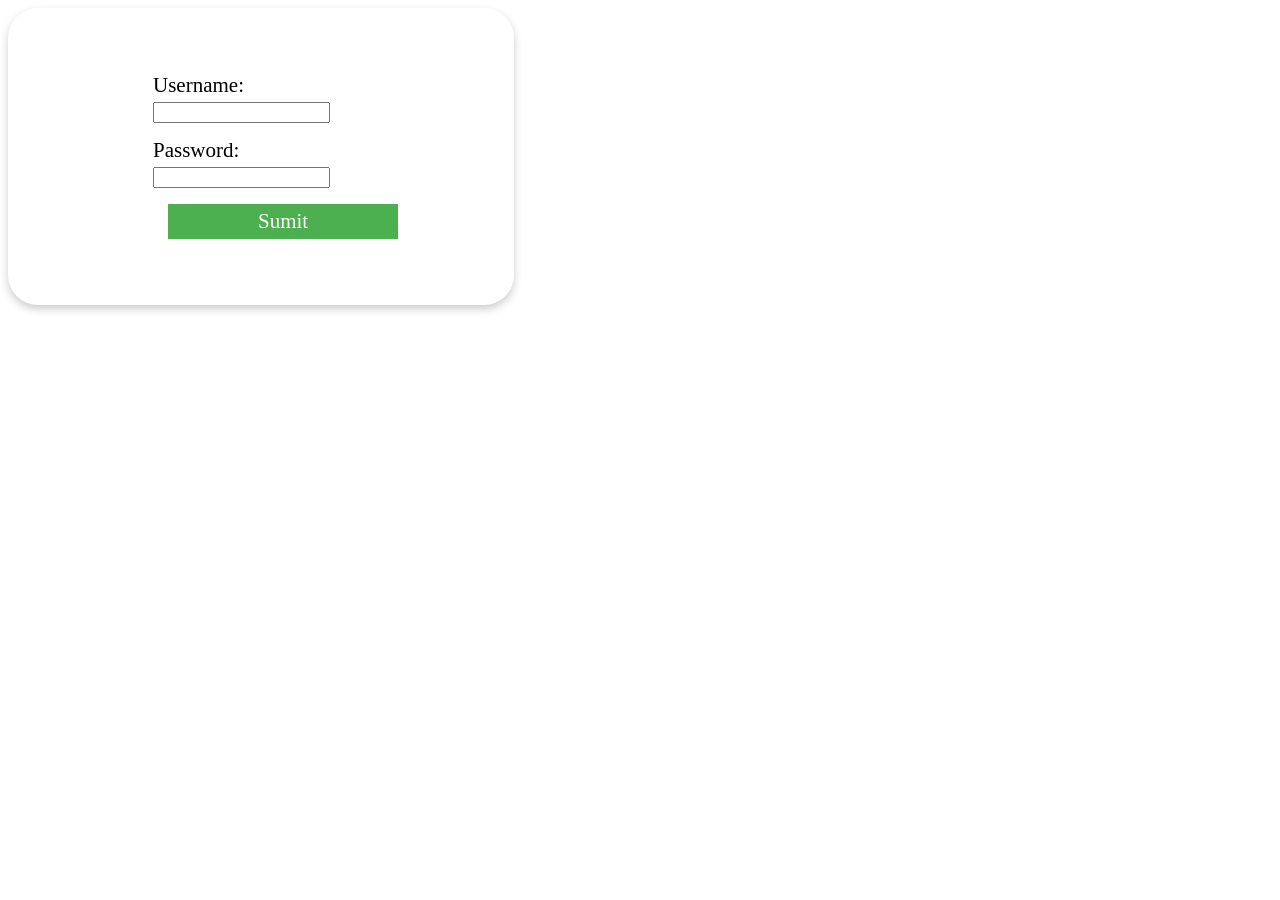
<file: View/ConnectionFail.html>
<!DOCTYPE html>
<html>
<head>
<meta name="viewport" content="width=device-width, initial-scale=1">
<style>
.card {
  box-shadow: 0 4px 8px 0 rgba(0,0,0,0.2);
  transition: 0.3s;
  width: 40%;
  border-radius: 30px;
}

.card:hover {
  box-shadow: 0 8px 16px 0 rgba(0,0,0,0.2);
}


.container {
    padding: 50px 30px;
    FONT-SIZE: 21px;
    font-style: normal;
    font-family: serif;
}

.user{
    margin: 15px 115px;
}
.w3-btn, .w3-btn:link, .w3-btn:visited {
    color: #FFFFFF;
    background-color: #4CAF50;
    padding: 5px 90px;
    margin:  1px 130px;
    align-content: center;
    text-align: end;
}
.w3-margin-bottom {
    margin-bottom: 16px!important;
}.w3-btn, .w3-button {
    border: none;
    display: inline-block;
    padding: 8px 16px;
    vertical-align: middle;
    overflow: hidden;
    text-decoration: none;
    color: inherit;
    background-color: inherit;
    text-align: center;
    cursor: pointer;
    white-space: nowrap;
}
</style>
</head>
<body>



<div class="card">
  <!-- <img src="" alt="" style="width:100%"> -->
  <div class="container">
      <div class="user">
    <label for="username">Username:</label>
  <input type="text" id="username" name="username"><br>
</div>
<div class="user">
  <label for="username">Password:</label>
  <input type="text" id="username" name="username"><br>
</div>
<a class="w3-btn w3-margin-bottom" target="_blank" href="">Sumit</a>
  </div>
  
</div>

</body>
</html>
</file>
